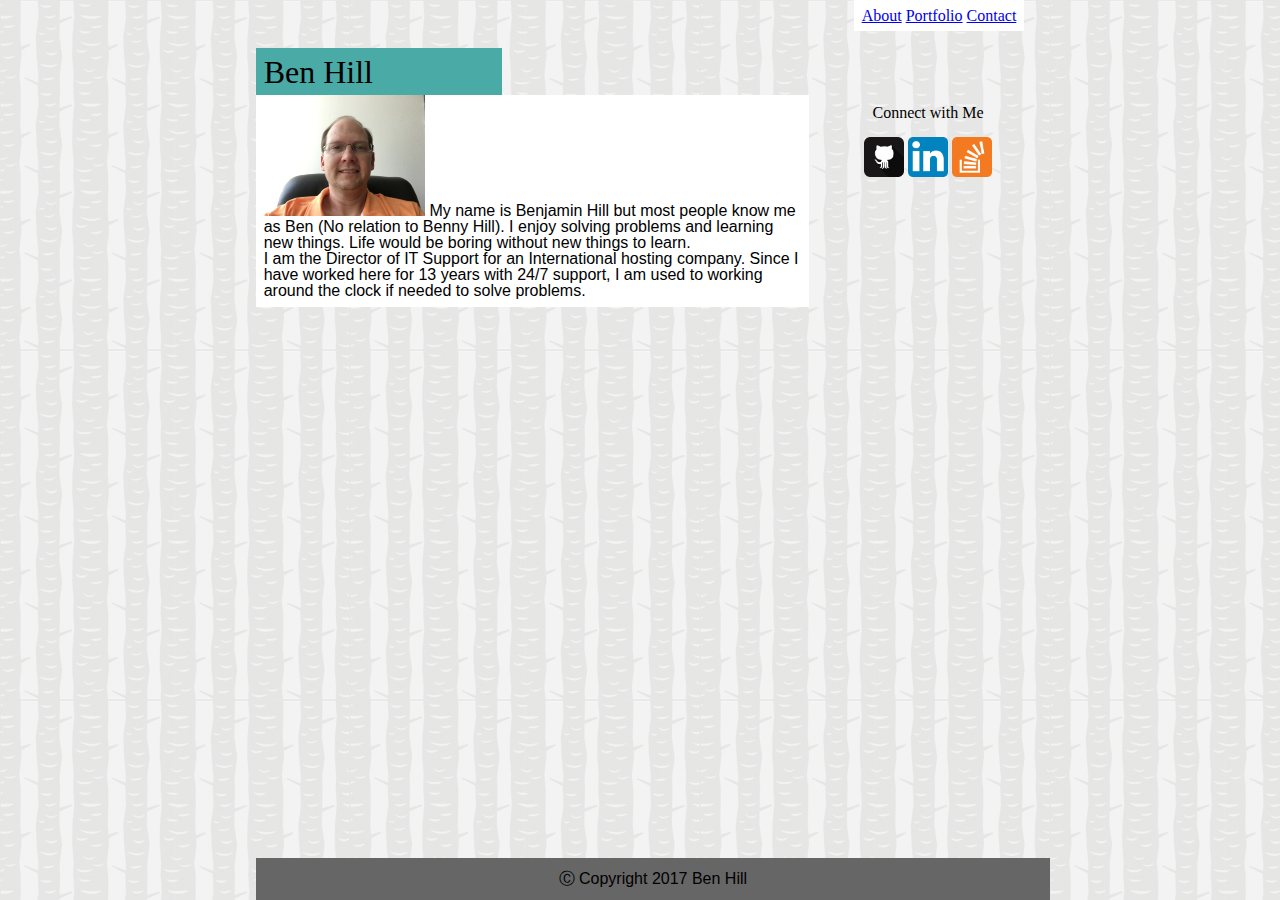
<file: index.html>
<!DOCTYPE html>
<html lang="en">
<head>
	<meta charset="UTF-8">
						<!-- Viewport tag for mobile devices -->
	<meta name="viewport" content="width=device-width, initial-scale=1">
	<title>Index</title>
  						<!--Reset.css link-->
  		<link rel="stylesheet" type="text/css" href="assets/css/reset.css">
  						<!--Style.css link-->
  		<link rel="stylesheet" type="text/css" href="assets/css/style.css">
</head>
<body>
	<main>
						<!-- Page Navigation -->
				<div id="nav">
					<a href="index.html">About</a>
					<a href="portfolio.html">Portfolio</a>
					<a href="contact.html">Contact</a>
				</div>
					<br><br><br>
		<header>
						<!-- My Name on each page -->
				<h1><strong>Ben Hill</strong></h1>
		</header>
			<section>
					<p>
					<img class="image"><img src="assets/images/BenHill.jpg" alt="myimage" style="width: 30%">
					My name is Benjamin Hill but most people know me as Ben (No relation to Benny Hill).  I enjoy solving problems and learning new things.  Life would be boring without new things to learn.
					<br>		
					I am the Director of IT Support for an International hosting company.  Since I have worked here for 13 years with 24/7 support, I am used to working around the clock if needed to solve problems.
					</p>
			</section>
						<!-- My work and media links-->
				<aside>
					<h3>Connect with Me</h3>
					<br>
					<a href="https://github.com/BenJHill78"><img src="assets/images/github.png" alt="github" width="40" /></a>
					<a href="https://www.linkedin.com/in/benjamin-hill-11b276139/"><img src="assets/images/linkedin.png" alt="linkedin" width="40" /></a>
					<a href="https://stackexchange.com/users/10603179/ben-hill"><img src="assets/images/stackoverflow.png" alt="stackoverflow" width="40" /></a>
				</aside>
		<footer>
						<!-- Copyright info -->
					&#9400; Copyright 2017 Ben Hill
		</footer>
	</main>
</body>
</html>
</file>
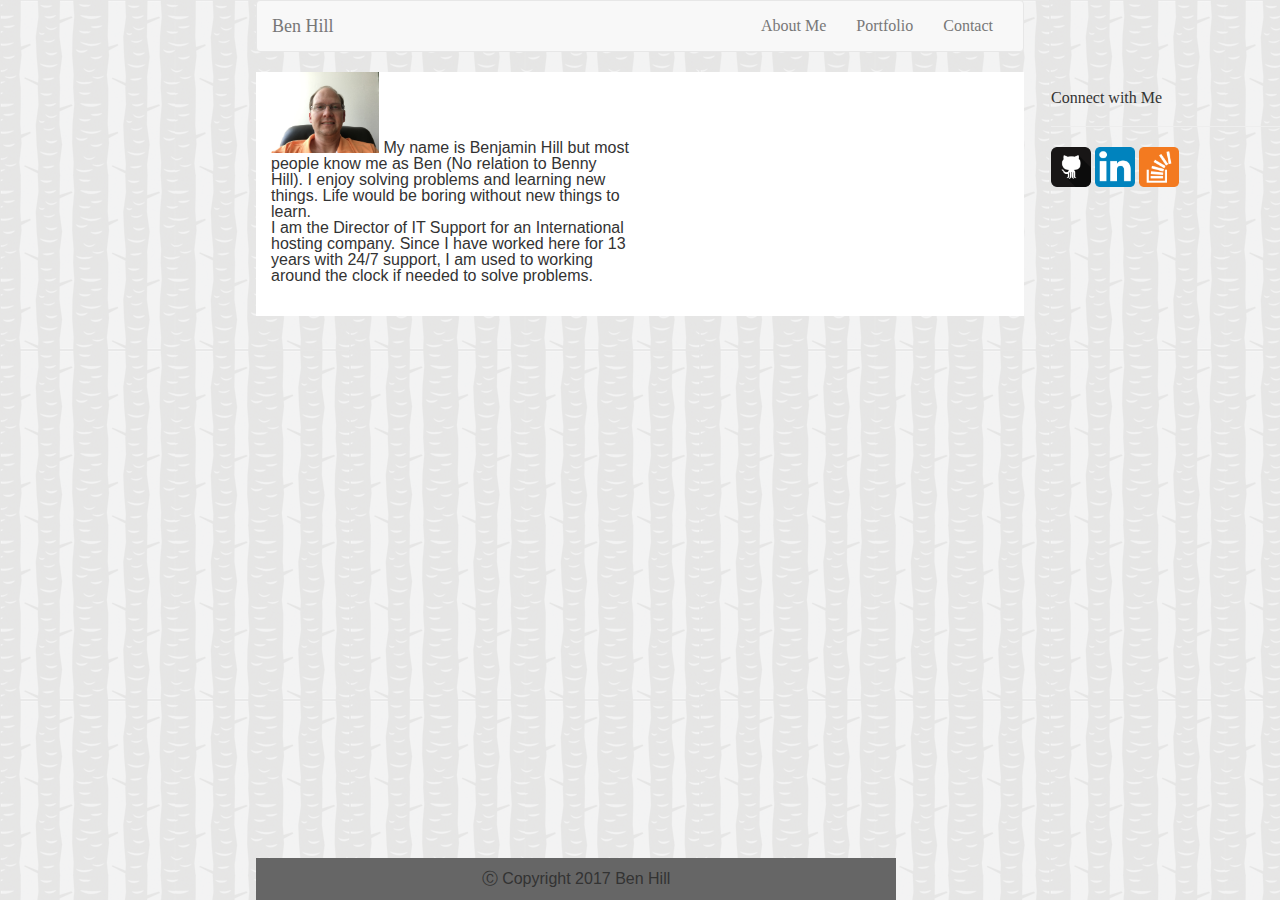
<file: Responsive/index.html>
<!DOCTYPE html>
<html lang="en">
<head>
	<meta charset="UTF-8">
	<meta name="viewport" content="width=device-width, initial-scale=1">
	<title>Document</title>
	  		<!-- Boostrap -->
  		<link rel="stylesheet" href="https://maxcdn.bootstrapcdn.com/bootstrap/3.3.6/css/bootstrap.min.css">
  		<link rel="stylesheet" type="text/css" href="assets/css/reset.css">
  				<!--Style.css link-->
  		<link rel="stylesheet" type="text/css" href="assets/css/style.css">
  				<!--Mobile Link-->
  		<link rel="stylesheet" type="text/css" href="assets/css/mobile.css">

</head>

<body>
	<main>
		<header>
		<nav class="navbar navbar-default">
  <div class="container-fluid">
    <!-- Brand and toggle get grouped for better mobile display -->
    <div class="navbar-header">
      <button type="button" class="navbar-toggle collapsed" data-toggle="collapse.in" data-target="#accordion" aria-expanded="true">
        <span class="sr-only">Toggle navigation</span>
        <span class="icon-bar"></span>
        <span class="icon-bar"></span>
        <span class="icon-bar"></span>
      </button>
      <a class="navbar-brand">Ben Hill</a>
    </div>

    <!-- Collect the nav links, forms, and other content for toggling -->
    <div class="collapse navbar-collapse" id="navbar-collapse">
      <ul class="nav navbar-nav navbar-right">
            <li><a href="index.html">About Me</a></li>
            <li><a href="portfolio.html">Portfolio</a></li>
            <li><a href="contact.html">Contact</a></li>
      </ul>
    </div><!-- /.navbar-collapse -->
  </div><!-- /.container-fluid -->
</nav>
		</header>
		<section>
			<div class="container">
				<div class="row">
					<div class="col-md-4">
					<p>
					<img class="image"><img src="assets/images/BenHill.jpg" alt="myimage" style="width: 30%">
					My name is Benjamin Hill but most people know me as Ben (No relation to Benny Hill).  I enjoy solving problems and learning new things.  Life would be boring without new things to learn.
					<br>		
					I am the Director of IT Support for an International hosting company.  Since I have worked here for 13 years with 24/7 support, I am used to working around the clock if needed to solve problems.
					</p>
					<br><br>
				</div>
			<div class="col-md-4">	
				</div>
			<div class="col-md-4">
					<h3>Connect with Me</h3>
						<hr>
					<a href="https://github.com/BenJHill78"><img src="assets/images/github.png" alt="github" width="40" /></a>
					<a href="https://www.linkedin.com/in/benjamin-hill-11b276139/"><img src="assets/images/linkedin.png" alt="linkedin" width="40" /></a>
					<a href="https://stackexchange.com/users/10603179/ben-hill"><img src="assets/images/stackoverflow.png" alt="stackoverflow" width="40" /></a>
					</p>
				</div>
			</div>
				
		</section>

		<footer>
			&#9400; Copyright 2017 Ben Hill
		</footer>

	</main>
	
</body>

</html>
</file>
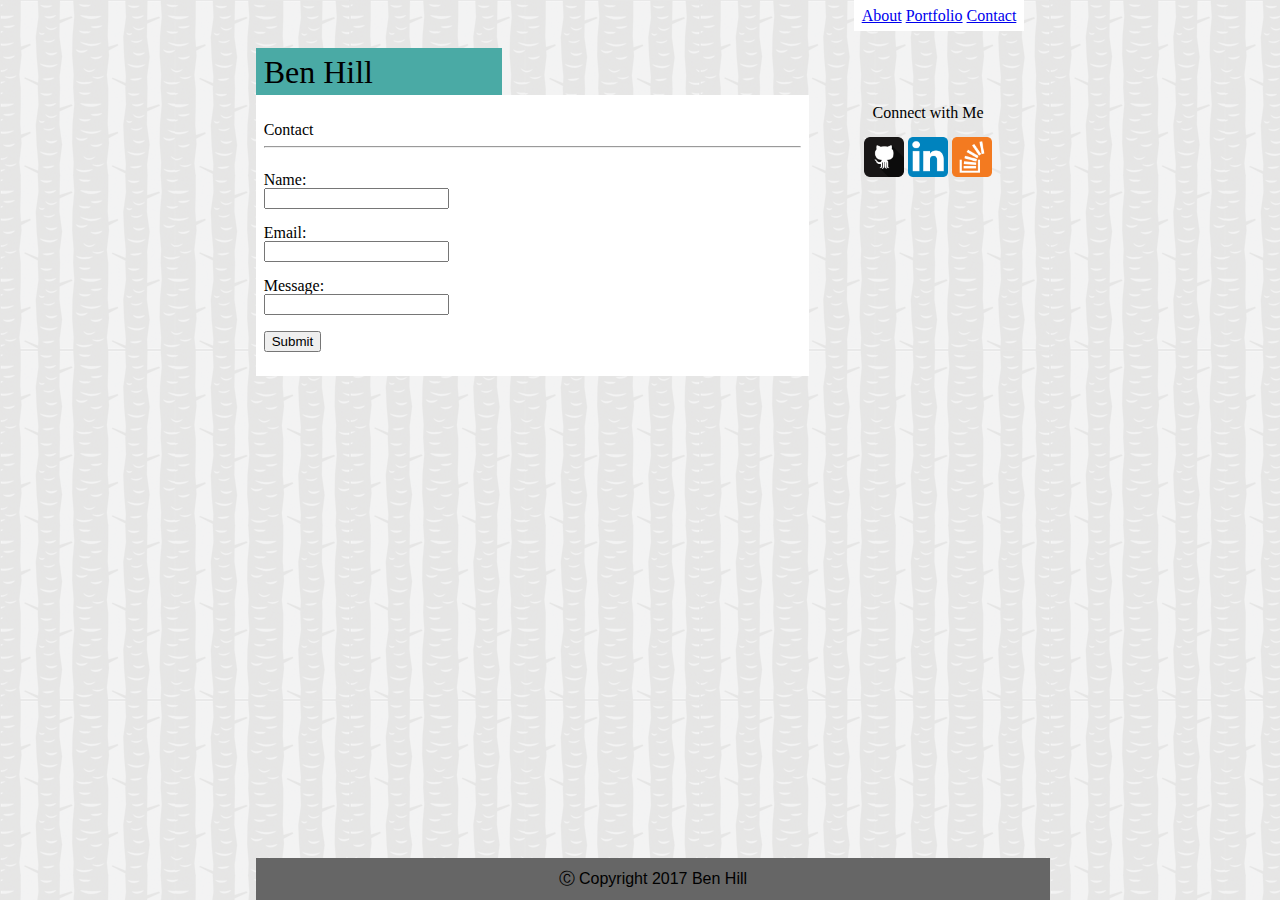
<file: contact.html>
<!DOCTYPE html>
<html lang="en">
<head>
	<meta charset="UTF-8">
						<!-- Viewport tag for mobile devices -->
	<meta name="viewport" content="width=device-width, initial-scale=1">
	<title>Contact</title>
  						<!--reset.css link-->	
 		<link rel="stylesheet" type="text/css" href="assets/css/reset.css">
  						<!--Style.css link-->
  		<link rel="stylesheet" type="text/css" href="assets/css/style.css">
</head>
<body>
	<main>
						<!-- Page Navigation -->
				<div id="nav">
					<a href="index.html">About</a>
					<a href="portfolio.html">Portfolio</a>
					<a href="contact.html">Contact</a>
				</div>
					<br><br><br>
		<header>
						<!-- My Name on each page -->
				<h1><strong>Ben Hill</strong></h1>
		</header>
						<!-- Contact Form -->
		<section>
				<h2>Contact</h2>
					<hr>
					<br>
			<form>
					Name:
					<br>
					<input type="text" name="Full Name"><First and Last Name>
					<br><br>

					Email:
					<br>
					<input type="text" name="Email">
					<br><br>

					Message:
					<br>
					<input type="text" name="Message">
					<br><br>
					<input type="button" value="Submit">
					<br><br>
			</form>
		</section>
						<!-- My work and media links-->
			<aside>
					<h3>Connect with Me</h3>
						<br>
					<a href="https://github.com/BenJHill78"><img src="assets/images/github.png" alt="github" width="40" /></a>
					<a href="https://www.linkedin.com/in/benjamin-hill-11b276139/"><img src="assets/images/linkedin.png" alt="linkedin" width="40" /></a>
					<a href="https://stackexchange.com/users/10603179/ben-hill"><img src="assets/images/stackoverflow.png" alt="stackoverflow" width="40" /></a>
			</aside>

		<footer>
						<!-- Copyright info -->
					&#9400; Copyright 2017 Ben Hill
		</footer>
	</main>
	</body>
</html>
</file>
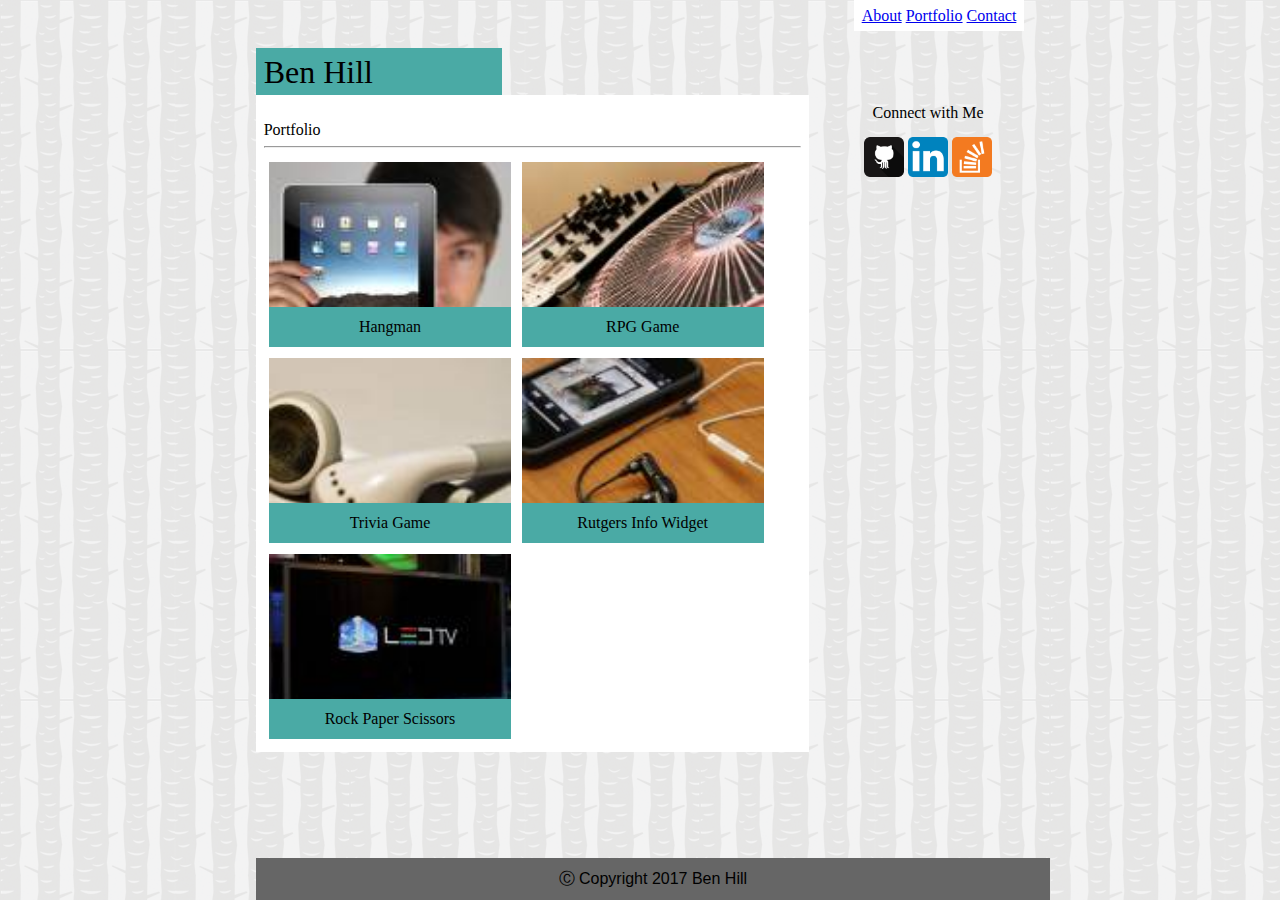
<file: portfolio.html>
<!DOCTYPE html>
<html lang="en">
<head>
	<meta charset="UTF-8">
						<!-- Viewport tag for mobile devices -->	
	<meta name="viewport" content="width=device-width, initial-scale=1">
	<title>Portfolio</title>
  						<!--Reset.css link-->	
 		<link rel="stylesheet" type="text/css" href="assets/css/reset.css">
  						<!--Style.css link-->
  		<link rel="stylesheet" type="text/css" href="assets/css/style.css">
</head>
<body>
	<main>
						<!-- Page Navigation -->
				<div id="nav">
					<a href="index.html">About</a>
					<a href="portfolio.html">Portfolio</a>
					<a href="contact.html">Contact</a>
				</div>
					<br><br><br>
		<header>
						<!-- My Name on each page -->
				<h1><strong>Ben Hill</strong></h1>
		</header>
						<!-- Portfolio -->
		<section>
				<h2>Portfolio</h2>
				<hr>
						<!-- Links to projects -->
				<div id="hangman">
					<h4>Hangman</h4>
				</div>

				<div id="rpg">
					<h4>RPG Game</h4>
				</div>

				<div id="trivia">
					<h4>Trivia Game</h4>		
				</div>

				<div id="rutgers">
					<h4>Rutgers Info Widget</h4>
				</div>

				<div id="scissors">
					<h4>Rock Paper Scissors</h4>
				</div>
		</section>
						<!-- My work and media links-->
				<aside>
					<h3>Connect with Me</h3>
					<br>
					<a href="https://github.com/BenJHill78"><img src="assets/images/github.png" alt="github" width="40" /></a>
					<a href="https://www.linkedin.com/in/benjamin-hill-11b276139/"><img src="assets/images/linkedin.png" alt="linkedin" width="40" /></a>
					<a href="https://stackexchange.com/users/10603179/ben-hill"><img src="assets/images/stackoverflow.png" alt="stackoverflow" width="40" /></a>
				</aside>
		<footer>
						<!-- Copyright info -->
					&#9400; Copyright 2017 Ben Hill
		</footer>
</body>
</html>
</file>
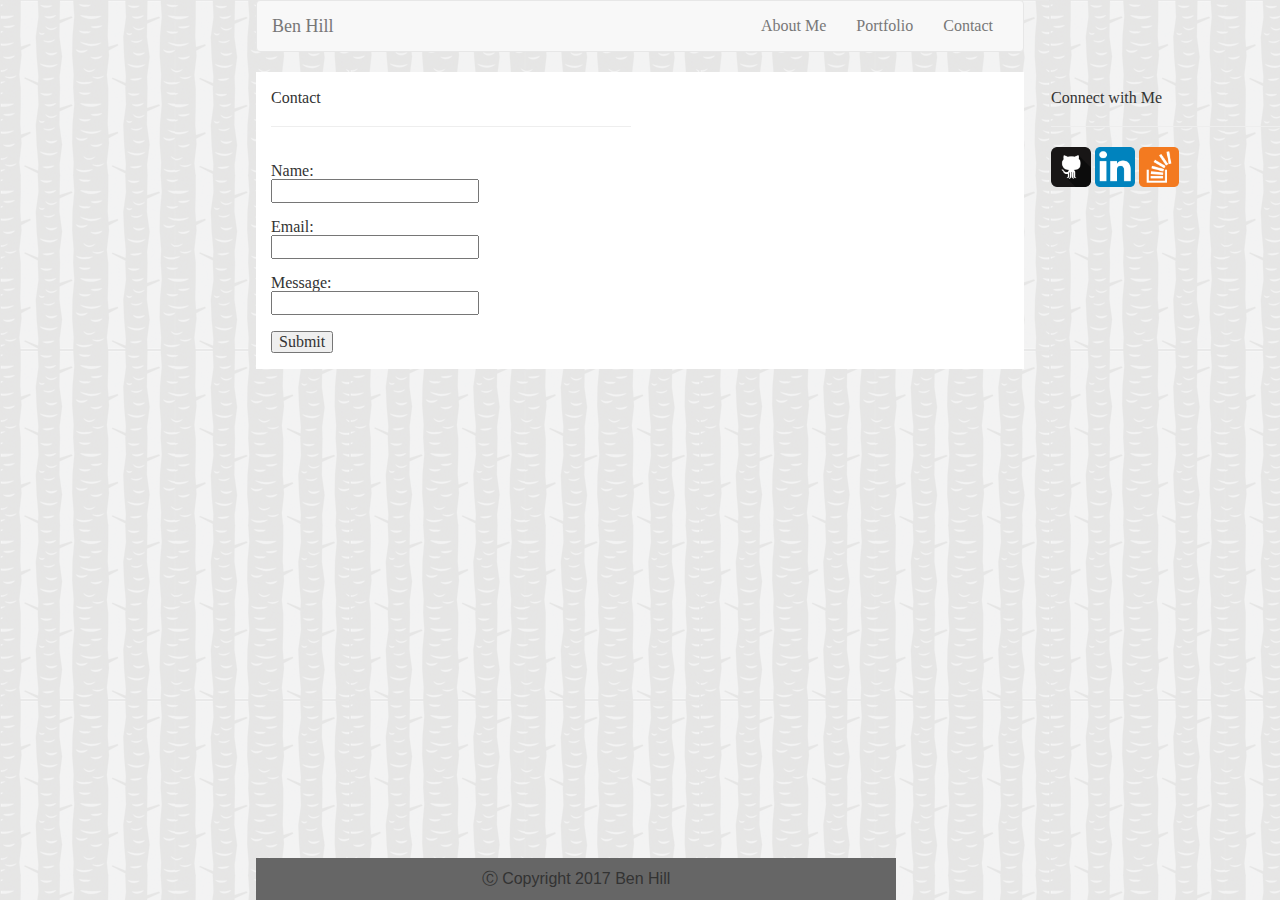
<file: Responsive/contact.html>
<!DOCTYPE html>
<html lang="en">
<head>
	<meta charset="UTF-8">
	<meta name="viewport" content="width=device-width, initial-scale=1">
	<title>Document</title>
	  	<!-- Boostrap -->
  		<link rel="stylesheet" href="https://maxcdn.bootstrapcdn.com/bootstrap/3.3.6/css/bootstrap.min.css">
  				<!--Style.css link-->
  		<link rel="stylesheet" type="text/css" href="assets/css/reset.css">			
  		<link rel="stylesheet" type="text/css" href="assets/css/style.css">

  				<!--Mobile Link-->
  		<link rel="stylesheet" type="text/css" href="assets/css/mobile.css">		

</head>

<body>
	<main>
		<header>
		<nav class="navbar navbar-default">
  <div class="container-fluid">
    <!-- Brand and toggle get grouped for better mobile display -->
    <div class="navbar-header">
      <button type="button" class="navbar-toggle collapsed" data-toggle="collapse.in" data-target="#accordion" aria-expanded="true">
        <span class="sr-only">Toggle navigation</span>
        <span class="icon-bar"></span>
        <span class="icon-bar"></span>
        <span class="icon-bar"></span>
      </button>
      <a class="navbar-brand">Ben Hill</a>
    </div>

    <!-- Collect the nav links, forms, and other content for toggling -->
    <div class="collapse navbar-collapse" id="navbar-collapse">
      <ul class="nav navbar-nav navbar-right">
            <li><a href="index.html">About Me</a></li>
            <li><a href="portfolio.html">Portfolio</a></li>
            <li><a href="contact.html">Contact</a></li>
      </ul>
    </div>
  </div>
</nav>
		</header>
		<section>
			<div class="container">
				<div class="row">
					<div class="col-md-4">
			<h2>Contact</h2>
				<hr>
				<br>
			<form>
				Name:
				<br>
				<input type="text" name="Full Name"><First and Last Name>
				<br><br>
				Email:
				<br>
				<input type="text" name="Email">
				<br><br>
				Message:
				<br>
				<input type="text" name="Message">
				<br><br>
				<input type="button" value="Submit">
				<br><br>
			</form>
				</div>
			<div class="col-md-4">	
				</div>
			<div class="col-md-4">
					<h3>Connect with Me</h3>
						<hr>
					<a href="https://github.com/BenJHill78"><img src="assets/images/github.png" alt="github" width="40" /></a>
					<a href="https://www.linkedin.com/in/benjamin-hill-11b276139/"><img src="assets/images/linkedin.png" alt="linkedin" width="40" /></a>
					<a href="https://stackexchange.com/users/10603179/ben-hill"><img src="assets/images/stackoverflow.png" alt="stackoverflow" width="40" /></a>
					</p>
				</div>
				</div>
			</div>
		</section>
		<footer>
			&#9400; Copyright 2017 Ben Hill
		</footer>
	</main>
	</body>
</html>
</file>
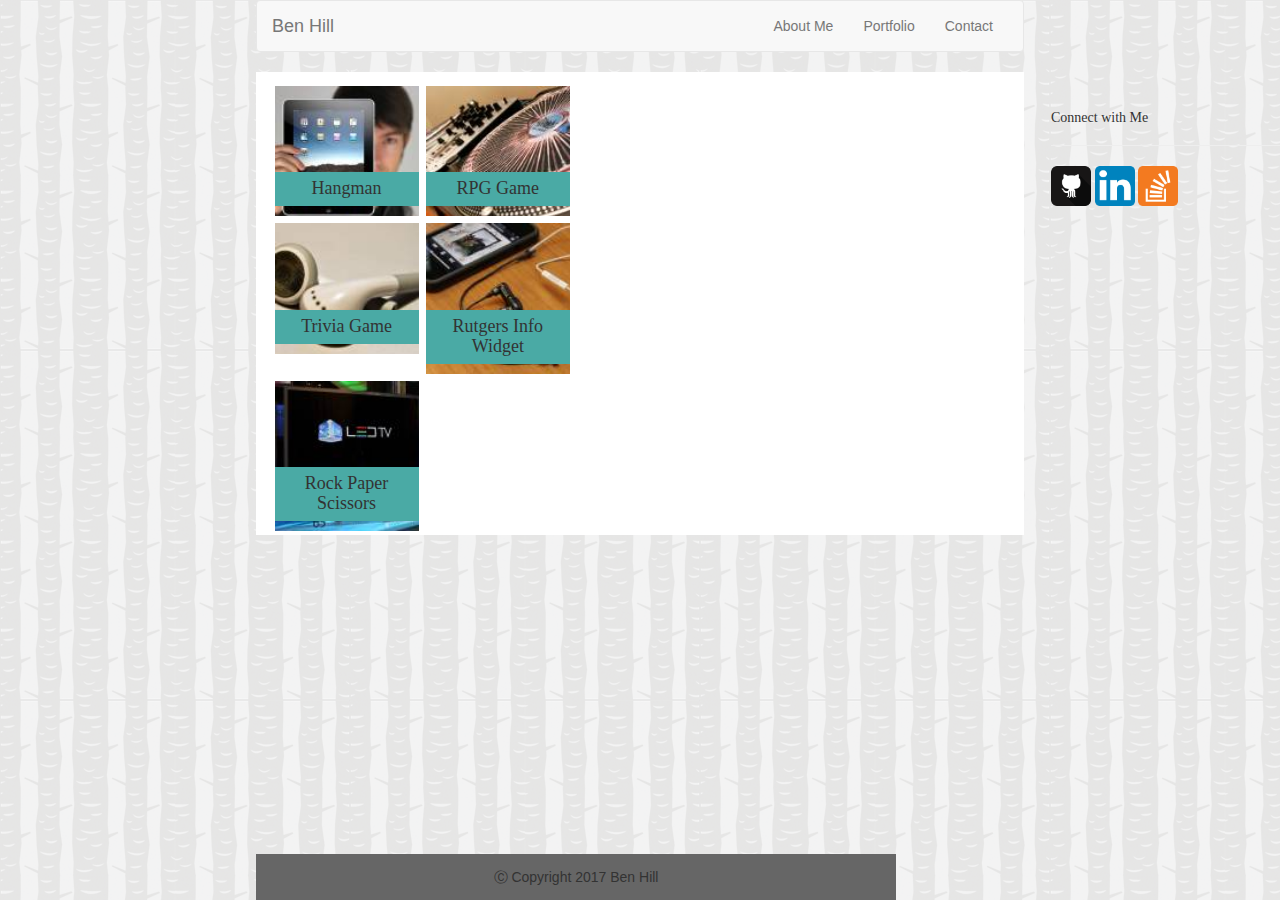
<file: Responsive/portfolio.html>
<!DOCTYPE html>
<html lang="en">
<head>
	<meta charset="UTF-8">
	<meta name="viewport" content="width=device-width, initial-scale=1">
	<title>Document</title>
	  	<!-- Boostrap -->
  		<link rel="stylesheet" href="https://maxcdn.bootstrapcdn.com/bootstrap/3.3.6/css/bootstrap.min.css">
  				<!--Style.css link-->
  		<link rel="stylesheet" type="text/css" href="assets/css/style.css">
  				<!--Mobile Link-->

</head>

<body>
	<main>
		<header>
		<nav class="navbar navbar-default">
  <div class="container-fluid">
    <!-- Brand and toggle get grouped for better mobile display -->
    <div class="navbar-header">
      <button type="button" class="navbar-toggle collapsed" data-toggle="collapse.in" data-target="#accordion" aria-expanded="true">
        <span class="sr-only">Toggle navigation</span>
        <span class="icon-bar"></span>
        <span class="icon-bar"></span>
        <span class="icon-bar"></span>
      </button>
      <a class="navbar-brand">Ben Hill</a>
    </div>

    <!-- Collect the nav links, forms, and other content for toggling -->
    <div class="collapse navbar-collapse" id="navbar-collapse">
      <ul class="nav navbar-nav navbar-right">
            <li><a href="index.html">About Me</a></li>
            <li><a href="portfolio.html">Portfolio</a></li>
            <li><a href="contact.html">Contact</a></li>
      </ul>
    </div><!-- /.navbar-collapse -->
  </div><!-- /.container-fluid -->
</nav>
		</header>
		<section>
			<div class="container">
				<div class="row">
					<div class="col-md-4">
			<p>
		<div id="hangman">
			<h4>Hangman</h4>
		</div>
		<div id="rpg">
			<h4>RPG Game</h4>
		</div>
		<div id="trivia">
			<h4>Trivia Game</h4>		
		</div>
		<div id="rutgers">
			<h4>Rutgers Info Widget</h4>
		</div>
		<div id="scissors">
			<h4>Rock Paper Scissors</h4>
		</div>
				</div>
			<div class="col-md-4">	
				</div>
			<div class="col-md-4">
				</p>
					<h3>Connect with Me</h3>
						<hr>
					<a href="https://github.com/BenJHill78"><img src="assets/images/github.png" alt="github" width="40" /></a>
					<a href="https://www.linkedin.com/in/benjamin-hill-11b276139/"><img src="assets/images/linkedin.png" alt="linkedin" width="40" /></a>
					<a href="https://stackexchange.com/users/10603179/ben-hill"><img src="assets/images/stackoverflow.png" alt="stackoverflow" width="40" /></a>
					</p>
				</div>
			</div>
				
		</section>

		<footer>
			&#9400; Copyright 2017 Ben Hill
		</footer>

	</main>
	
</body>

</html>
</file>
<file: assets/css/style.css>
/* My Name */
h1{
	font-family: 'Georgia',Times,Times New Roman,serif;
	background-color: #4aaaa5;
	border-color: #cccccc;
	font-size: 200%;
	max-width: 30%;
	padding: 1%;
}
		/* Titles for different sections */
h2, h3{
	font-family: 'Georgia',Times,Times New Roman,serif;
	font-color: #4aaaa5;
	border-bottom: 5%;
	padding-top: 5%;	
	font-size: 100%;
}
		/* Titles for the Portfolio items */
h4{
	font-family: 'Georgia',Times,Times New Roman,serif;
	background-color: #4aaaa5;
	padding: 5%;
	margin-top: 60%;
}
		/* Main Body */
body{
	width: 60%;
	background-image: url("../images/tree.png");
	margin: auto;
}
		/* Navigation links to pages */
#nav{
	content-color: #666;
	background-color: #ffffff;
	text-align: right;
	width: auto;
	float: right;
	padding: 20%;
	height: auto;
	top: 0;
	position: top;
	padding: 1%;
	border-top: 5%;
}
		/* Includes main information on each page */
section{
	font-family: 'Georgia',Times,Times New Roman,serif;
	background-color: #ffffff;
	border-color: #cccccc;
	width: 70%;
	height: 80%;
	padding-left: 1%;
	padding-right: 1%;
	padding-bottom: 1%;
	float: left
}
		/* Side info */
aside{
	font-family: 'Georgia',Times,Times New Roman,serif;
	border-color: #cccccc;
	width: 25%;
	text-align: center;
	float: right;
}
		/* Hangman Game */
#hangman{
	background-image:  url("../images/Hangman.jpg");
	background-size: cover;
	float: left;
	width: 45%;
	height: 45%;
	margin: 1%;
	text-align: center;
}
		/* RPG Game */
#rpg{
	background-image:  url("../images/RPG.jpg");
	background-size: cover;
	float: left;
	width: 45%;
	height: 45%;
	margin: 1%;
	text-align: center;
}
		/* Trivia Game */
#trivia{
	background-image:  url("../images/Trivia.jpg");
	background-size: cover;
	float: left;
	width: 45%;
	height: 45%;
	margin: 1%;
	text-align: center;
}
		/* Rutgers Info Widget */
#rutgers{
	background-image:  url("../images/Rutgers.jpg");
	background-size: cover;
	float: left;
	width: 45%;
	height: 45%;
	margin: 1%;
	text-align: center;
}
		/* Rock Paper Scissors Game */
#scissors{
	background-image:  url("../images/Scissors.jpg");
	background-size: cover;
	float: left;
	width: 45%;
	height: 45%;
	margin: 1%;
	text-align: center;
}
		/* External repository section */
#social{
	background-color: #ffffff;
	content-color: white;
	font-family: 'Arial','Helvetica Neue',Helvetica, sans-serif;
	float: right;
	padding-left: 1%;
}
		/* GitHub */
#gitimage{
	float: left;
	height: auto;
}
		/* LinkedIn */
#linked{
	float: left;
	height: auto;
}
		/* Stack Overflow */
#stack{
	float: left;
	height: auto;
}
		/* Main Paragraph */
p{
	font-color: #777777;
	font-family: 'Arial','Helvetica Neue',Helvetica, sans-serif;
}
		/* Footer */
footer{
	background-color: #666666;
	text-align: center;
	font-family: 'Arial','Helvetica Neue',Helvetica, sans-serif;
	width: 60%;
	height: auto;
	bottom: 0;
	position: fixed;
	padding: 1%;
	border-top: 5%;
}
		/* Tablet Screens */
@media only screen (max-width: 768px);{
body{
	width: 60%;
	background-image: url("../images/green.png");
	margin: auto;
}
aside{
	clear: right;
}
#nav{
	content-color: #666;
	background-color: #ffffff;
	text-align: right;
	width: auto;
	float: right;
	padding: 5%;
	height: auto;
	top: 0;
	position: top;
	padding: 1%;
	border-top: 2%;
	z-index: 1;
	max-width: 768px;
}
}
		/* Phone Screens */
@media only screen (max-width: 640px;){
body{
	width: 60%;
	background-image: url("../images/linen.png");
	margin: auto;
}
#nav{
	content-color: #666;
	background-color: #666666;
	text-align: right;
	width: auto;
	float: right;
	padding: 5%;
	height: auto;
	top: 0;
	position: top;
	padding: 1%;
	border-top: 2%;
	z-index: 1;
	max-width: 640px;
}
}
</file>
<file: Responsive/assets/css/style.css>
@media only (min-width: 480px;) and (max-width: 768px;){
	h1{
	font-family: 'Georgia',Times,Times New Roman,serif;
	background-color: #4aaaa5;
	border-color: #cccccc;
	font-size: 30px;
	max-width: 150px;
	padding: 20px;
	}
}
h2, h3{
	font-family: 'Georgia',Times,Times New Roman,serif;
	font-color: #4aaaa5;
	border-bottom: 5%;
	padding-top: 5%;	
	font-size: 100%;
}
h4{
	font-family: 'Georgia',Times,Times New Roman,serif;
	background-color: #4aaaa5;
	padding: 5%;
	margin-top: 60%;

}
#col-md-4{
	column-gap: 20%;
	border: 3%;
}
#row{
	column-gap: 30%;
}
#container-fluid{
	background-color: #cccccc;
}
body{
	width: 60%;
	background-image: url("../images/tree.png");
	margin: auto;
}
section{
	font-family: 'Georgia',Times,Times New Roman,serif;
	background-color: #ffffff;
	border-color: #cccccc;
}
#hangman{
	background-image:  url("../images/Hangman.jpg");
	background-size: cover;
	float: left;
	width: 40%;
	height: 40%;
	margin: 1%;
	text-align: center;
}
#rpg{
	background-image:  url("../images/RPG.jpg");
	background-size: cover;
	float: left;
	width: 40%;
	height: 40%;
	margin: 1%;
	text-align: center;
}
#trivia{
	background-image:  url("../images/Trivia.jpg");
	background-size: cover;
	float: left;
	width: 40%;
	height: 40%;
	margin: 1%;
	text-align: center;
}
#rutgers{
	background-image:  url("../images/Rutgers.jpg");
	background-size: cover;
	float: left;
	width: 40%;
	height: 40%;
	margin: 1%;
	text-align: center;
}
#scissors{
	background-image:  url("../images/Scissors.jpg");
	background-size: cover;
	float: left;
	width: 40%;
	height: 40%;
	margin: 1%;
	text-align: center;
}
#social{
	background-color: #ffffff;
	content-color: white;
	font-family: 'Arial','Helvetica Neue',Helvetica, sans-serif;
	float: middle;
	padding-left: 1%;
}
#gitimage{
	float: left;
	height: auto;
}
#linked{
	float: left;
	height: auto;
}
#stack{
	float: left;
	height: auto;
}
p{
	font-color: #777777;
	font-family: 'Arial','Helvetica Neue',Helvetica, sans-serif;
}
footer{
	background-color: #666666;
	text-align: center;
	font-family: 'Arial','Helvetica Neue',Helvetica, sans-serif;
	width: 50%;
	height: auto;
	bottom: 0;
	position: fixed;
	padding: 1%;
	border-top: 5%;
}
</file>
<file: Responsive/assets/css/mobile.css>
@media only (min-width: 480px;) and (max-width: 768px;){
	body {
		background-image: url("../images/tree.png");
	}
	h1{
	font-family: 'Georgia',Times,Times New Roman,serif;
	background-color: #4aaaa5;
	border-color: #cccccc;
	font-size: 30px;
	max-width: 150px;
	padding: 20px;
}
	h2, h3{
	font-family: 'Georgia',Times,Times New Roman,serif;
	font-color: #4aaaa5;
	border-bottom: 20px;
	padding-top: 20px;	
	font-size: 20px;
}
h4{
	font-family: 'Georgia',Times,Times New Roman,serif;
	background-color: #4aaaa5;
	padding: 5px;
	margin-top: 120px;

}
body{
	max-width: 960px;
	background-image: url("../images/tree.png");
	margin: 0 auto;
}
#nav{
	background-color: #ffffff;
	content-color: #666;
	text-align: center;
	float: right;
	position: relative;
	padding: 10px;
}
section{
	font-family: 'Georgia',Times,Times New Roman,serif;
	background-color: #ffffff;
	border-color: #cccccc;
	padding: 1%;
	overflow: auto;
}
#hangman{
	background-image:  url("../images/Hangman.jpg");
	background-size: cover;
	float: left;
	height: 50%;
	width: 50%;
	margin: 5px;
	text-align: center;
}
#rpg{
	background-image:  url("../images/RPG.jpg");
	background-size: cover;
	float: left;
	height: 50%;
	width: 50%;
	margin: 5px;
	text-align: center;
}
#trivia{
	background-image:  url("../images/Trivia.jpg");
	background-size: cover;
	float: left;
	height: 50%;
	width: 50%;
	margin: 5px;
	text-align: center;
}
#rutgers{
	background-image:  url("../images/Rutgers.jpg");
	background-size: cover;
	float: left;
	height: 50%;
	width: 50%;
	margin: 5px;
	text-align: center;
}
#scissors{
	background-image:  url("../images/Scissors.jpg");
	background-size: cover;
	float: left;
	height: 50%;
	width: 50%;
	margin: 5px;
	text-align: center;
}
#social{
	background-color: #ffffff;
	content-color: white;
	font-family: 'Arial','Helvetica Neue',Helvetica, sans-serif;
	float: right;
	padding-left: 1%;
	padding-right: 1%;
	padding-bottom: 1%;
}
#gitimage{
	float: left;
	height: auto;
}
#linked{
	float: left;
	height: auto;
}
#stack{
	float: left;
	height: auto;
}
p{
	font-color: #777777;
	font-family: 'Arial','Helvetica Neue',Helvetica, sans-serif;
}
footer{
	background-color: #666666;
	text-align: center;
	font-family: 'Arial','Helvetica Neue',Helvetica, sans-serif;
	width: 100%;
	height: auto;
	bottom: 0;
	position: fixed;
	border-top: 5px;
}
}
</file>
